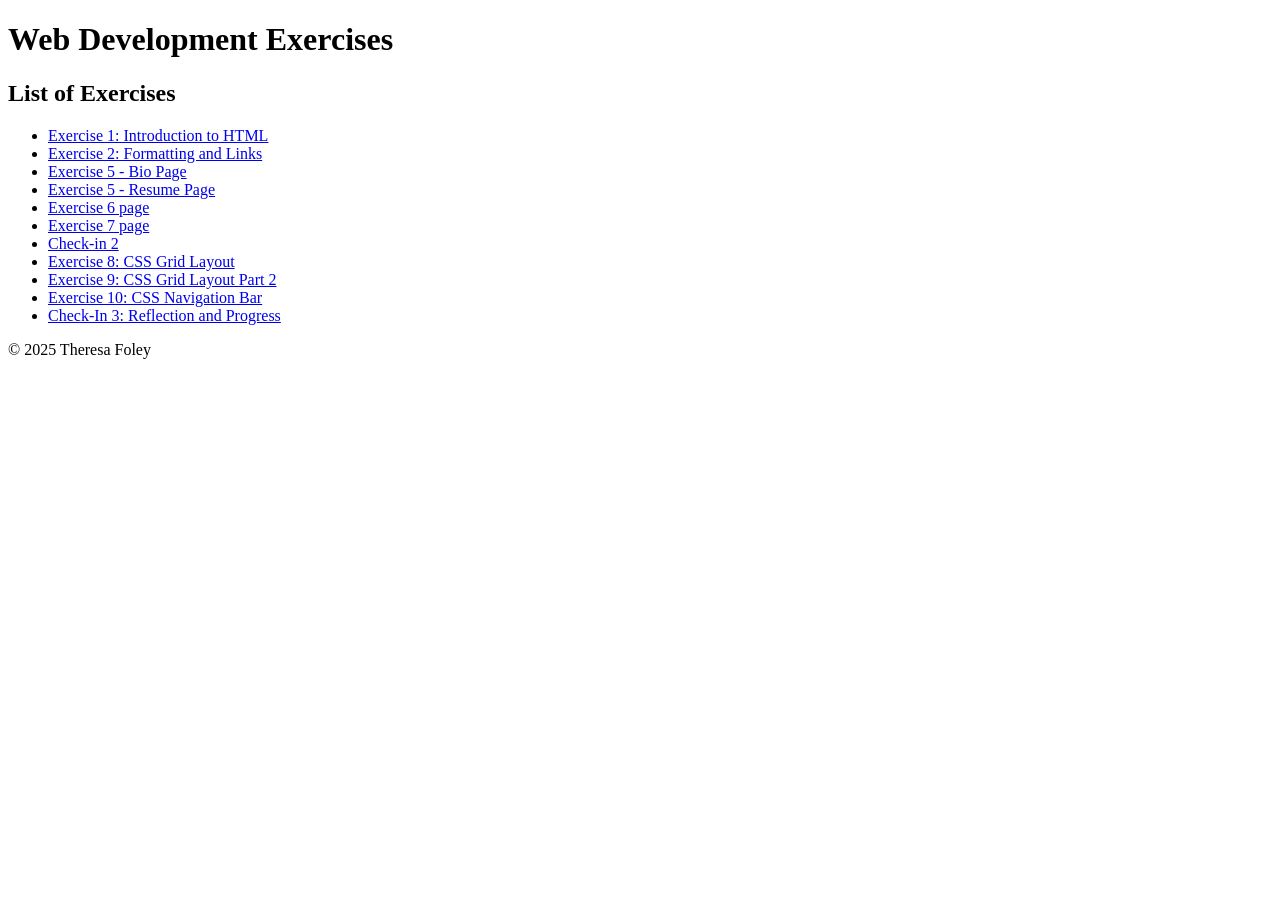
<file: exercises/index.html>
<!DOCTYPE html>
<html lang="en">
<head>
    <meta charset="UTF-8">
    <meta name="viewport" content="width=device-width, initial-scale=1.0">
    <title>Exercises</title>
</head>
<body>
    <header>
        <h1>Web Development Exercises</h1>
    </header>
    
    <main>
        <h2>List of Exercises</h2>
        <ul>
            <li><a href="exercise1.html">Exercise 1: Introduction to HTML</a></li>
            <li><a href="exercise2.html">Exercise 2: Formatting and Links</a></li>
            <li><a href="exercise5.html">Exercise 5 - Bio Page</a></li>
            <li><a href="exercise5-resume.html">Exercise 5 - Resume Page</a></li>
            <li><a href="exercise6.html">Exercise 6 page</a></li>
            <li><a href="exercise7.html">Exercise 7 page</a></li>
            <li><a href="checkin2.html">Check-in 2</a></li>
            <li><a href="exercise8.html">Exercise 8: CSS Grid Layout</a></li>
            <li><a href="exercise9.html">Exercise 9: CSS Grid Layout Part 2</a></li>
            <li><a href="exercise10.html">Exercise 10: CSS Navigation Bar</a></li>
            <li><a href="checkin3.html">Check-In 3: Reflection and Progress</a></li>
        </ul>
    </main>
    
    <footer>
        <p>&copy; 2025 Theresa Foley</p>
    </footer>
</body>
</html>
</file>
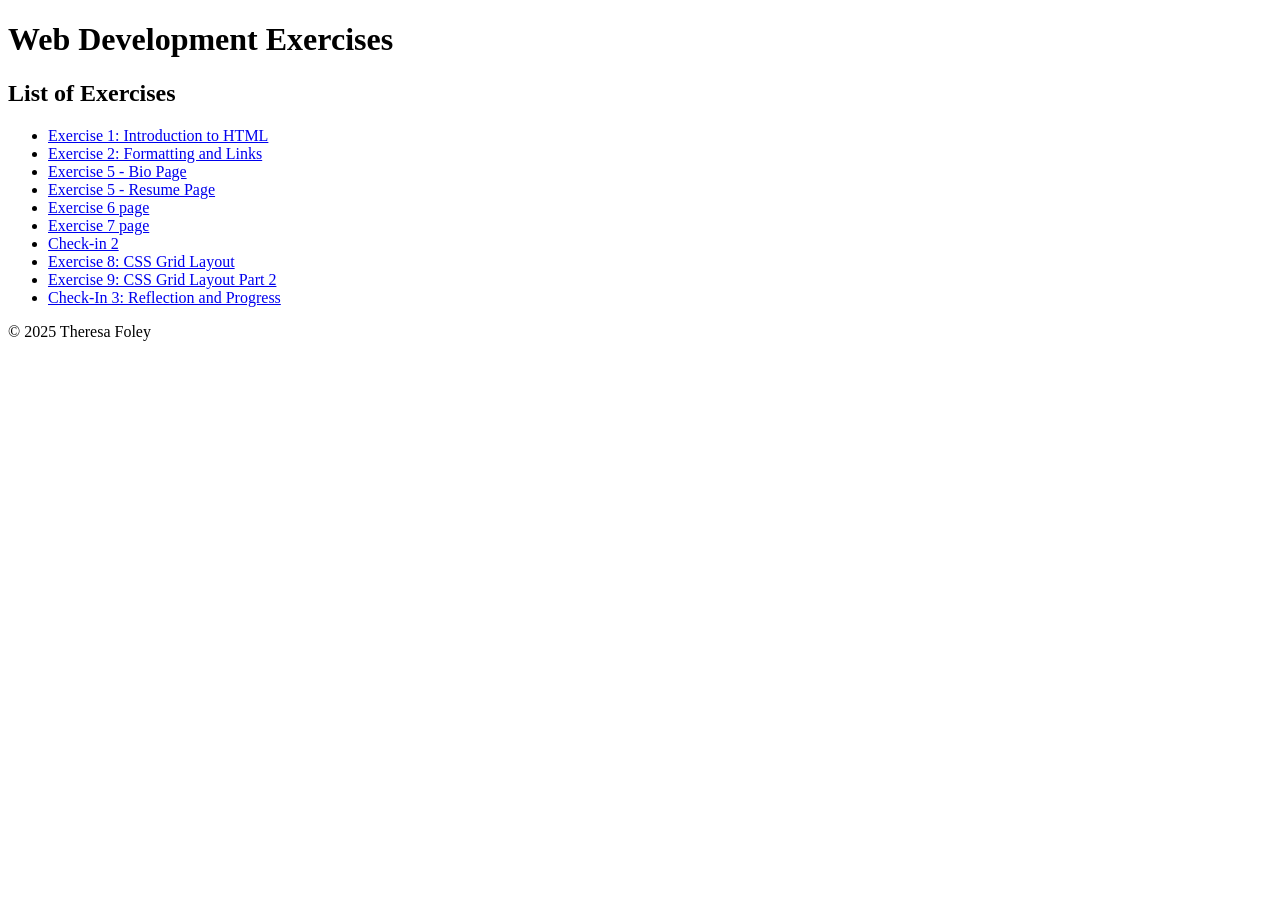
<file: exercises/css/index.html>
<!DOCTYPE html>
<html lang="en">
<head>
    <meta charset="UTF-8">
    <meta name="viewport" content="width=device-width, initial-scale=1.0">
    <title>Exercises</title>
</head>
<body>
    <header>
        <h1>Web Development Exercises</h1>
    </header>
    
    <main>
        <h2>List of Exercises</h2>
        <ul>
            <li><a href="exercise1.html">Exercise 1: Introduction to HTML</a></li>
            <li><a href="exercise2.html">Exercise 2: Formatting and Links</a></li>
            <li><a href="exercise5.html">Exercise 5 - Bio Page</a></li>
            <li><a href="exercise5-resume.html">Exercise 5 - Resume Page</a></li>
            <li><a href="exercise6.html">Exercise 6 page</a></li>
            <li><a href="exercise7.html">Exercise 7 page</a></li>
            <li><a href="checkin2.html">Check-in 2</a></li>
            <li><a href="exercise8.html">Exercise 8: CSS Grid Layout</a></li>
            <li><a href="exercise9.html">Exercise 9: CSS Grid Layout Part 2</a></li>
            <li><a href="checkin3.html">Check-In 3: Reflection and Progress</a></li>
        </ul>
    </main>
    
    <footer>
        <p>&copy; 2025 Theresa Foley</p>
    </footer>
</body>
</html>
</file>
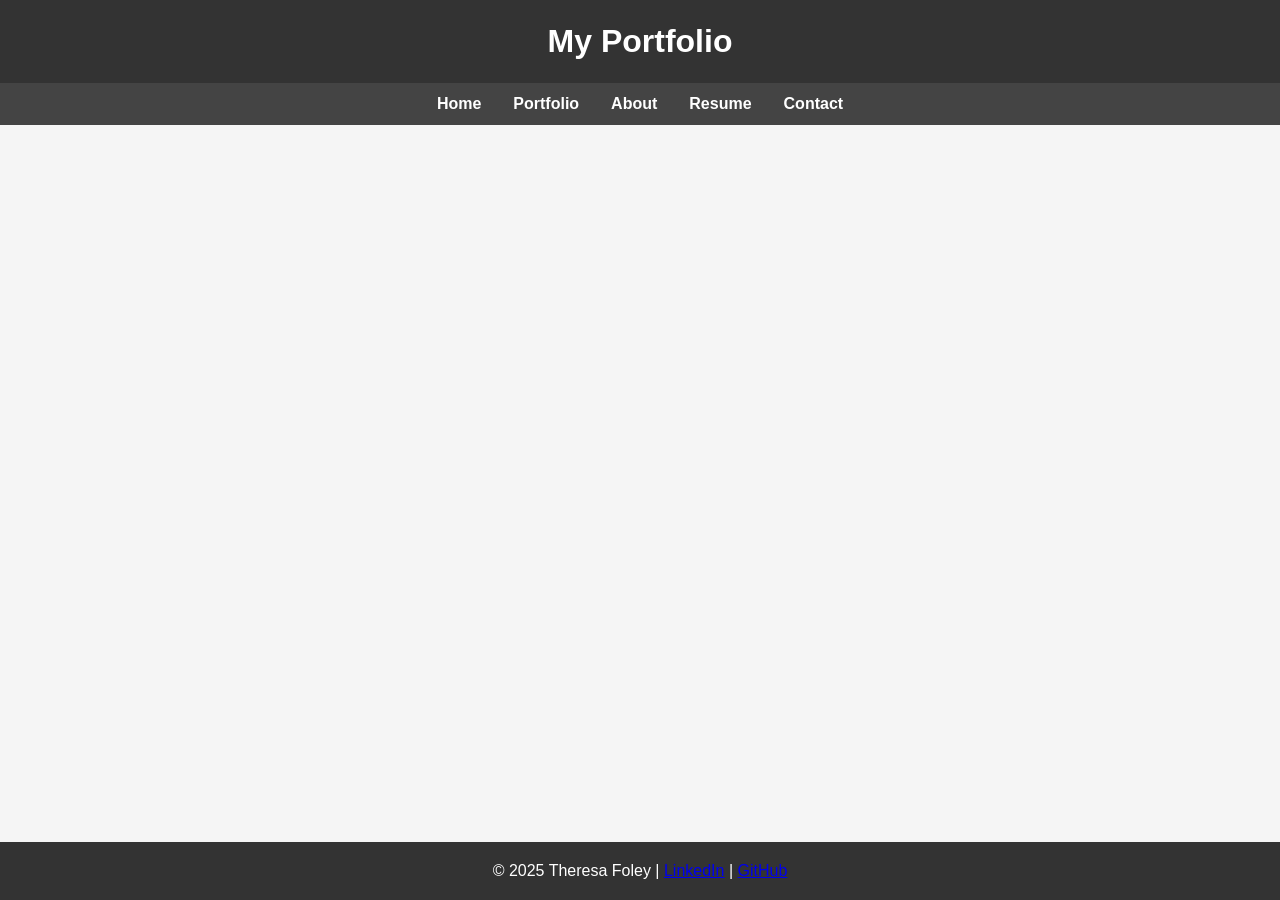
<file: portfolio/layout.html>
<!DOCTYPE html>
<html lang="en">
<head>
  <meta charset="UTF-8" />
  <meta name="viewport" content="width=device-width, initial-scale=1.0" />
  <title>My Portfolio</title>
  <link rel="stylesheet" href="layout.css" />
</head>
<body>

  <header>
    <h1>My Portfolio</h1>
  </header>

  <nav>
    <ul>
      <li><a href="#">Home</a></li>
      <li><a href="#">Portfolio</a></li>
      <li><a href="#">About</a></li>
      <li><a href="#">Resume</a></li>
      <li><a href="#">Contact</a></li>
    </ul>
  </nav>

  <main>
    <!-- This is the dynamic area that will change per page -->
  </main>

  <footer>
    <p>&copy; 2025 Theresa Foley | <a href="#">LinkedIn</a> | <a href="#">GitHub</a></p>
  </footer>

</body>
</html>
</file>
<file: portfolio/layout.css>
/* Reset default browser styles */
* {
    margin: 0;
    padding: 0;
    box-sizing: border-box;
  }
  
  body {
    font-family: Arial, sans-serif;
    line-height: 1.6;
    background-color: #f5f5f5;
    color: #333;
    display: flex;
    flex-direction: column;
    min-height: 100vh;
  }
  
  header {
    background-color: #333;
    color: white;
    padding: 1rem;
    text-align: center;
  }
  
  nav {
    background-color: #444;
  }
  
  nav ul {
    display: flex;
    justify-content: center;
    list-style: none;
  }
  
  nav li {
    margin: 0.5rem 1rem;
  }
  
  nav a {
    color: white;
    text-decoration: none;
    font-weight: bold;
  }
  
  nav a:hover {
    text-decoration: underline;
  }
  
  main {
    flex: 1;
    padding: 2rem;
  }
  
  footer {
    background-color: #333;
    color: white;
    text-align: center;
    padding: 1rem;
  }
</file>
